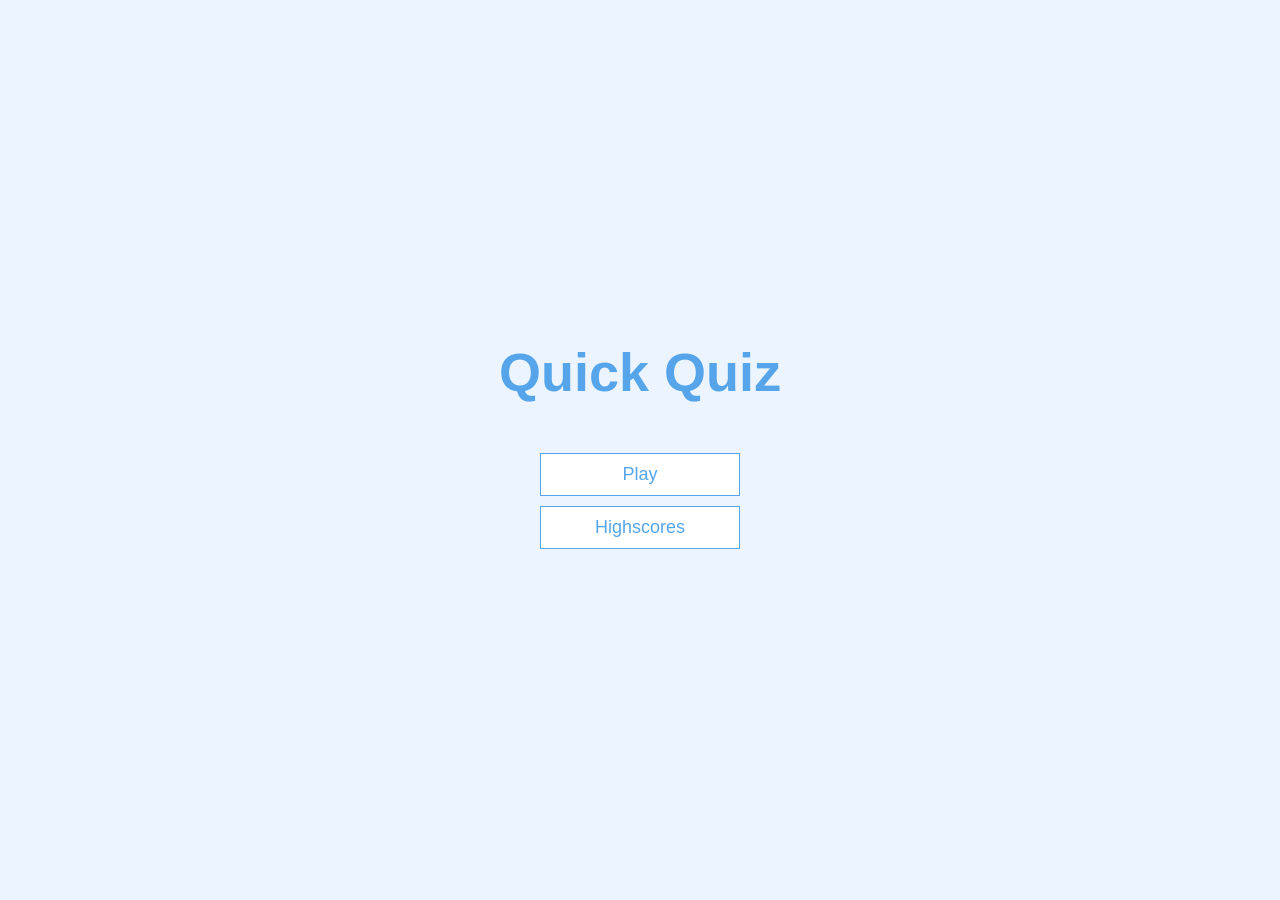
<file: index.html>
<!DOCTYPE html>
<html lang="en">
<head>
    <meta charset="UTF-8">
    <meta name="viewport" content="width=device-width, initial-scale=1.0">
    <title>Quick Quiz</title>
    <link rel="stylesheet" href="app.css">
</head>
<body>
    <div class="container">
        <div id="home" class="flex-center flex-column">
            <h1>Quick Quiz</h1>
            <a class="btn" href="/game.html">Play</a>
            <a class="btn" href="/highscores.html">Highscores</a>
        </div>
    </div>
</body>
</html>
</file>
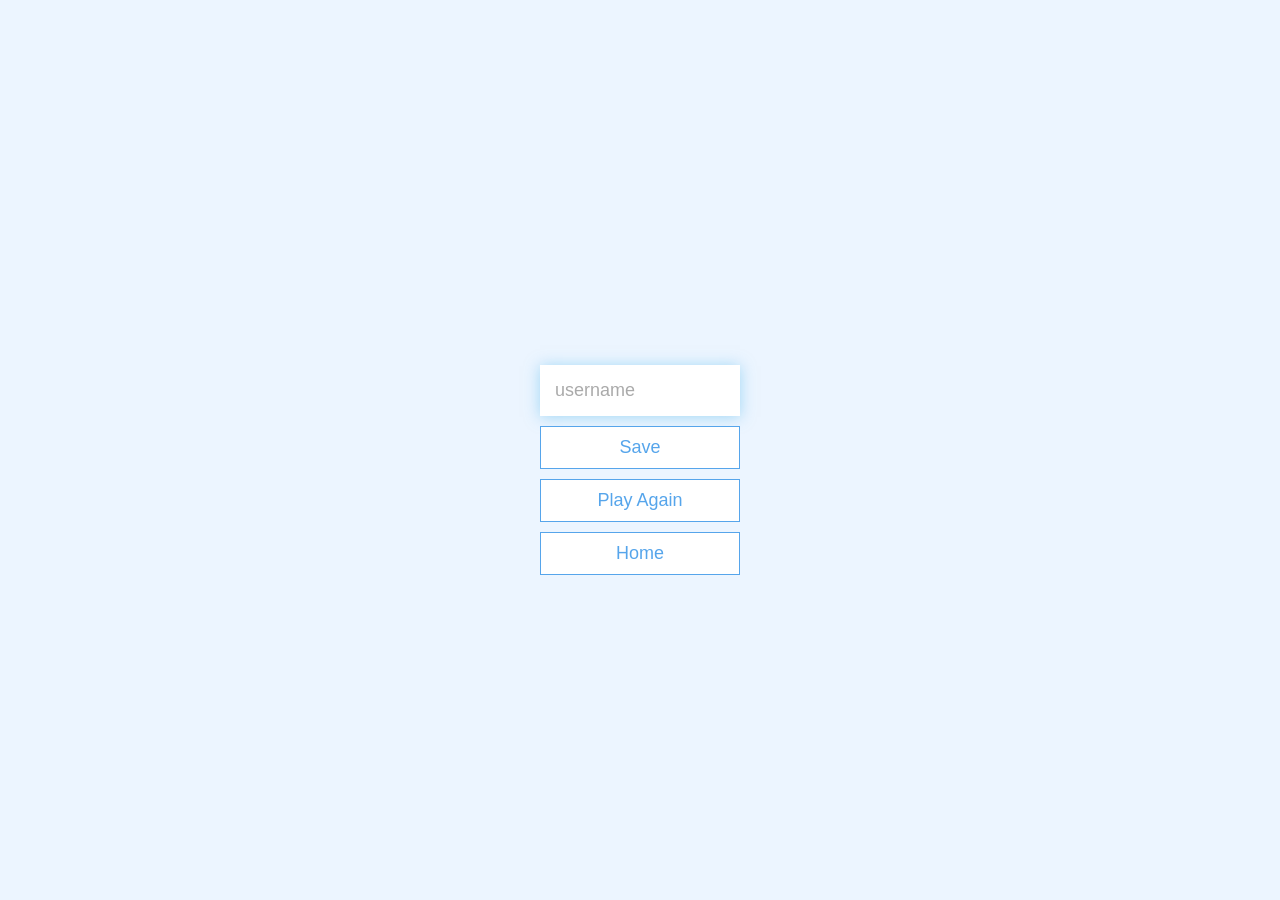
<file: end.html>
<!DOCTYPE html>
<html lang="en">

<head>
    <meta charset="UTF-8">
    <meta name="viewport" content="width=device-width, initial-scale=1.0">
    <title>Quick Quiz - End</title>
    <link rel="stylesheet" href="app.css">
</head>

<body>
    <div class="container">
        <div id="end" class="flex-center flex-column">
            <h1 id="finalScore"></h1>
            <form>
                <input type="text" id="username" name="username" placeholder="username" />
                <button type="submit" class="btn" id="saveScoreBtn" onclick="saveHighScore(event)" disabled>
                    Save
                </button>
            </form>

            <a href="game.html" class="btn">Play Again</a>
            <a href="index.html" class="btn">Home</a>
        </div>
    </div>
    <script src="end.js"></script>
</body>

</html>
</file>
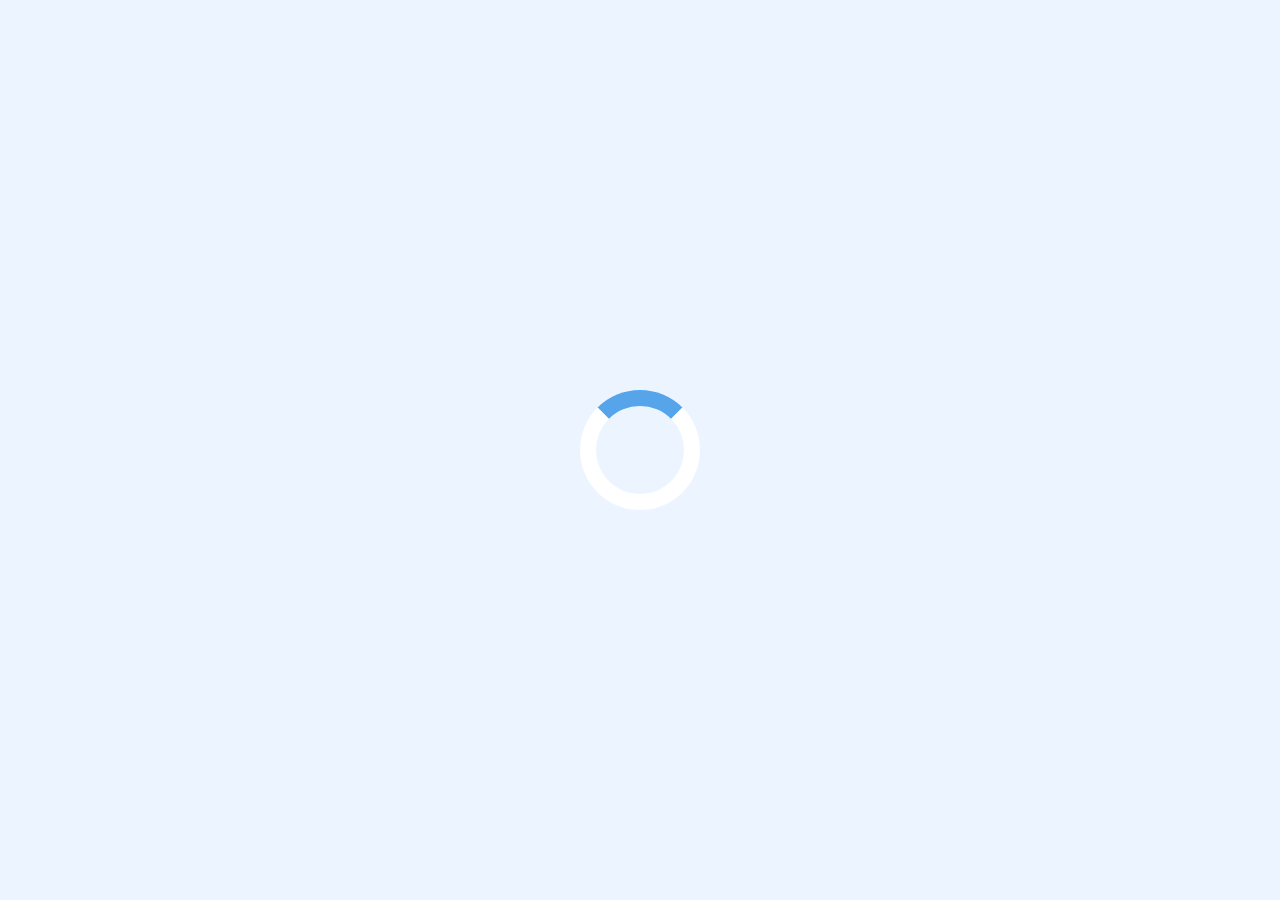
<file: game.html>
<!DOCTYPE html>
<html lang="en">

<head>
    <meta charset="UTF-8">
    <meta name="viewport" content="width=device-width, initial-scale=1.0">
    <title>Quick Quiz - Play</title>
    <link rel="stylesheet" href="app.css">
    <link rel="stylesheet" href="game.css">
</head>

<body>
    <div class="container">
        <div id="loader"></div>
        <div id="game" class="justify-center flex-column hidden">
            <div id="hud">
                <div id="hud-item">
                    <p id="progressText" class="hud-prefix">
                        Question
                    </p>
                    <div id="progressBar">
                        <div id="progressBarFull"></div>
                    </div>
                </div>

                <div id="hud-item">
                    <p class="hud-prefix">
                        Score
                    </p>
                    <h1 class="hud-main-text" id="score">
                        0
                    </h1>
                </div>
            </div>

            <h2 id="question"></h2>
            <div class="choice-container">
                <p class="choice-prefix">A</p>
                <p class="choice-text" data-number="1"></p>
            </div>
            <div class="choice-container">
                <p class="choice-prefix">B</p>
                <p class="choice-text" data-number="2"></p>
            </div>
            <div class="choice-container">
                <p class="choice-prefix">C</p>
                <p class="choice-text" data-number="3"></p>
            </div>
            <div class="choice-container">
                <p class="choice-prefix">D</p>
                <p class="choice-text" data-number="4"></p>
            </div>
        </div>
    </div>
    <script src="game.js"></script>
</body>

</html>
</file>
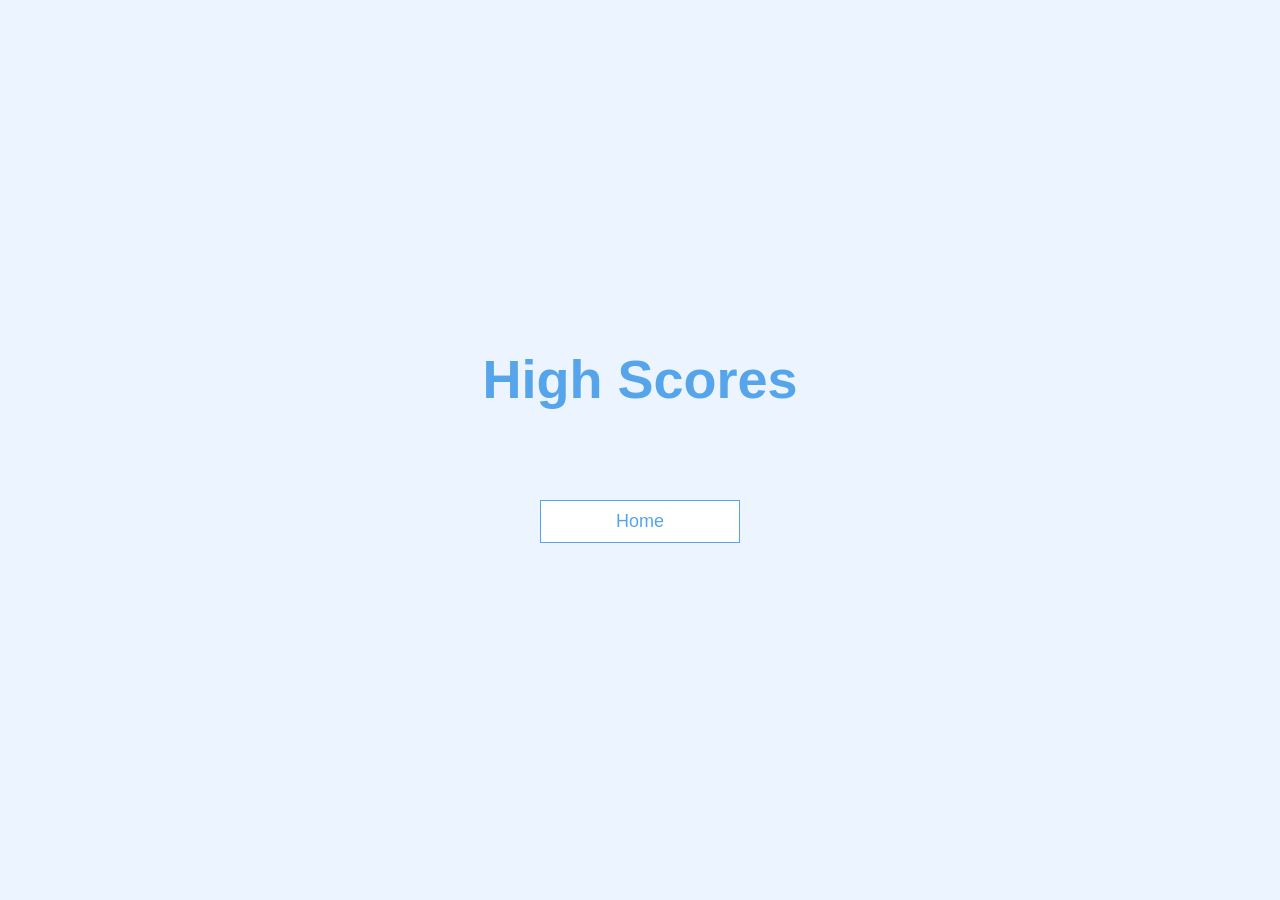
<file: highscores.html>
<!DOCTYPE html>
<html lang="en">
<head>
    <meta charset="UTF-8">
    <meta name="viewport" content="width=device-width, initial-scale=1.0">
    <title>Quick Quick - Highscores</title>
    <link rel="stylesheet" href="app.css">
    <link rel="stylesheet" href="highscores.css">
</head>
<body>
    <div class="container">
        <div id="highscores" class="flex-column flex-center">
            <h1 id="highscoreTitle">High Scores</h1>
            <ul id="highscoresList"></ul>
            <a href="/" class="btn">Home</a>
        </div>
    </div>
    <script src="highscores.js"></script>
</body>
</html>
</file>
<file: app.css>
:root {
    background-color: #ecf5ff;
    font-size: 62.5%;
}

* {
    box-sizing: border-box;
    font-family: Arial, Helvetica, sans-serif;
    margin: 0;
    padding: 0;
    color: #333;
}

h1,
h2,
h3,
h4 {
    margin-bottom: 1rem;
}

h1 {
    font-size: 5.4rem;
    color: #56a5eb;
    margin-bottom: 5rem;
}

h1>span {
    font-size: 2.4rem;
    font-weight: 500;
}

h2 {
    font-size: 4.2rem;
    margin-bottom: 4rem;
    font-weight: 700;
}

h3 {
    font-size: 2.8rem;
    font-weight: 500;
}

/* UTILITIES */

.container {
    width: 100vw;
    height: 100vh;
    display: flex;
    justify-content: center;
    align-items: center;
    max-width: 80rem;
    margin: 0 auto;
}

.container>* {
    width: 100%;
}

.flex-column {
    display: flex;
    flex-direction: column;
}

.flex-center {
    justify-content: center;
    align-items: center;
}

.justify-center {
    justify-content: center;
}

.text-center {
    text-align: center;
}

.hidden {
    display: none;
}

/* BUTTONS */
.btn {
    font-size: 1.8rem;
    padding: 1rem 0;
    width: 20rem;
    text-align: center;
    border: 0.1rem solid #56a5eb;
    margin-bottom: 1rem;
    text-decoration: none;
    color: #56a5eb;
    background-color: white;
}

.btn:hover {
    cursor: pointer;
    box-shadow: 0 0.4rem 1.4rem 0 rgba(86, 185, 235, 0.5);
    transform: translateY(-0.1rem);
    transition: transform 150ms;
}

.btn[disabled]:hover {
    cursor: not-allowed;
    box-shadow: none;
    transform: none;
}

/* FORMS */
form {
    width: 100%;
    display: flex;
    flex-direction: column;
    align-items: center;
}

input {
    margin-bottom: 1rem;
    width: 20rem;
    padding: 1.5rem;
    font-size: 1.8rem;
    border: none;
    box-shadow: 0 0.1rem 1.4rem rgba(86, 185, 235, 0.5);
}

input::placeholder {
    color: #aaa;
}
</file>
<file: game.css>
.choice-container {
    display: flex;
    margin-bottom: 0.5rem;
    width: 100%;
    font-size: 1.8rem;
    border: 0.1rem solid rgb(86, 165, 235, 0.25);
    background-color: white;
}

.choice-container:hover {
    cursor: pointer;
    box-shadow: 0 0.4rem 1.4rem 0 rgba(86, 185, 235, 0.5);
    transform: translateY(-0.1rem);
    transition: transform 150ms;
}

.choice-prefix {
    padding: 1.5rem 2.5rem;
    background-color: #56a5eb;
}

.choice-text {
    padding: 1.5rem;
    width: 100%;
}

.correct {
    background-color: #28a745;
}

.incorrect {
    background-color: #dc3545;
}

/* HUD */

#hud {
    display: flex;
    justify-content: space-between;
}

.hud-prefix {
    text-align: center;
    font-size: 2rem;
}

.hud-main-text {
    text-align: center;
}

#progressBar {
    width: 20rem;
    height: 4rem;
    border: 0.3rem solid #56a5eb;
    margin-top: 1.5rem;
}

#progressBarFull {
    height: 3.5rem;
    background-color: #56a5eb;
}

/* LOADER */
#loader {
    border: 1.6rem solid white;
    border-radius: 50%;
    border-top: 1.6rem solid #56a5eb;
    width: 12rem;
    height: 12rem;
    animation: spin 2s linear infinite;
}

@keyframes spin {
    0% {
        transform: rotate(0deg);
    }
    100% {
        transform: rotate(360deg);
    }
}
</file>
<file: highscores.css>
#highscoresList {
    list-style: none;
    padding-left: 0;
    margin-bottom: 4rem;
}

.highscore {
    font-size: 2.8rem;
    margin-bottom: 0.5rem;
    user-select: none;
}

.highscore:hover {
    transform: scale(1.025);
}
</file>
